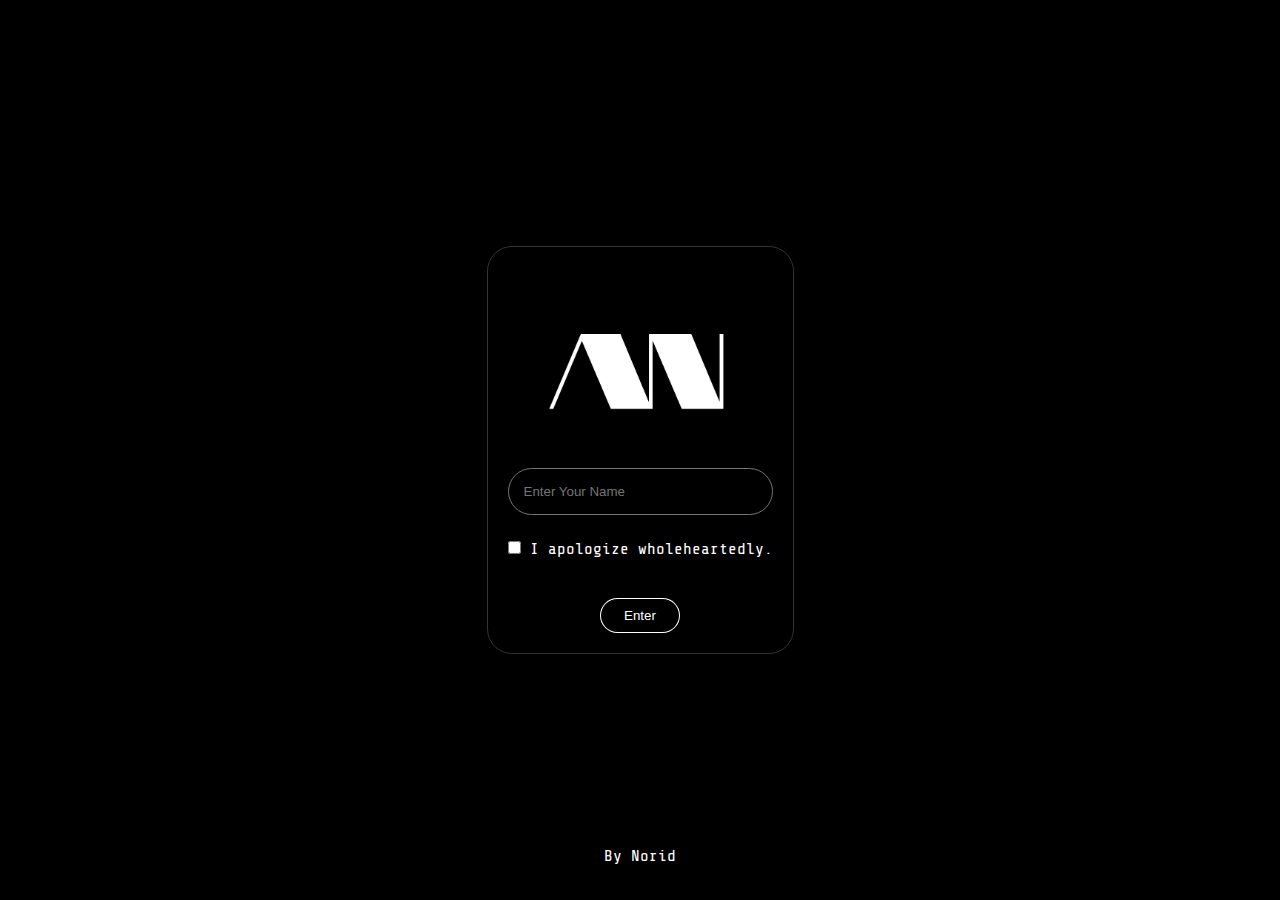
<file: index.html>
<!DOCTYPE html>
<html lang="en">
<head>
    <meta charset="UTF-8">
    <meta name="viewport" content="width=device-width, initial-scale=1.0">
    <title>AN - AymanisNoman</title>
    <link rel="stylesheet" href="styles.css">
    <link rel="preconnect" href="https://fonts.googleapis.com">
    <link rel="preconnect" href="https://fonts.gstatic.com" crossorigin>
    <link href="https://fonts.googleapis.com/css2?family=Share+Tech+Mono&display=swap" rel="stylesheet">
</head>
<body>
    <div class="container">
        <div class="logo">
            <!-- Place your logo here -->
            <img src="an.png" alt="Logo">
        </div>
        <form id="passwordForm">
            <input type="password" id="password" placeholder="Enter Your Name" required>
            <div class="checkbox-container">
                <input type="checkbox" id="agree" required>
                <label for="agree">I apologize wholeheartedly.</label>
            </div>
            <button type="submit" id="submitButton" disabled>Enter</button>
        </form>
    </div>
    <p id="norid">By Norid</p>
    <script src="script.js"></script>
</body>
</html>
</file>
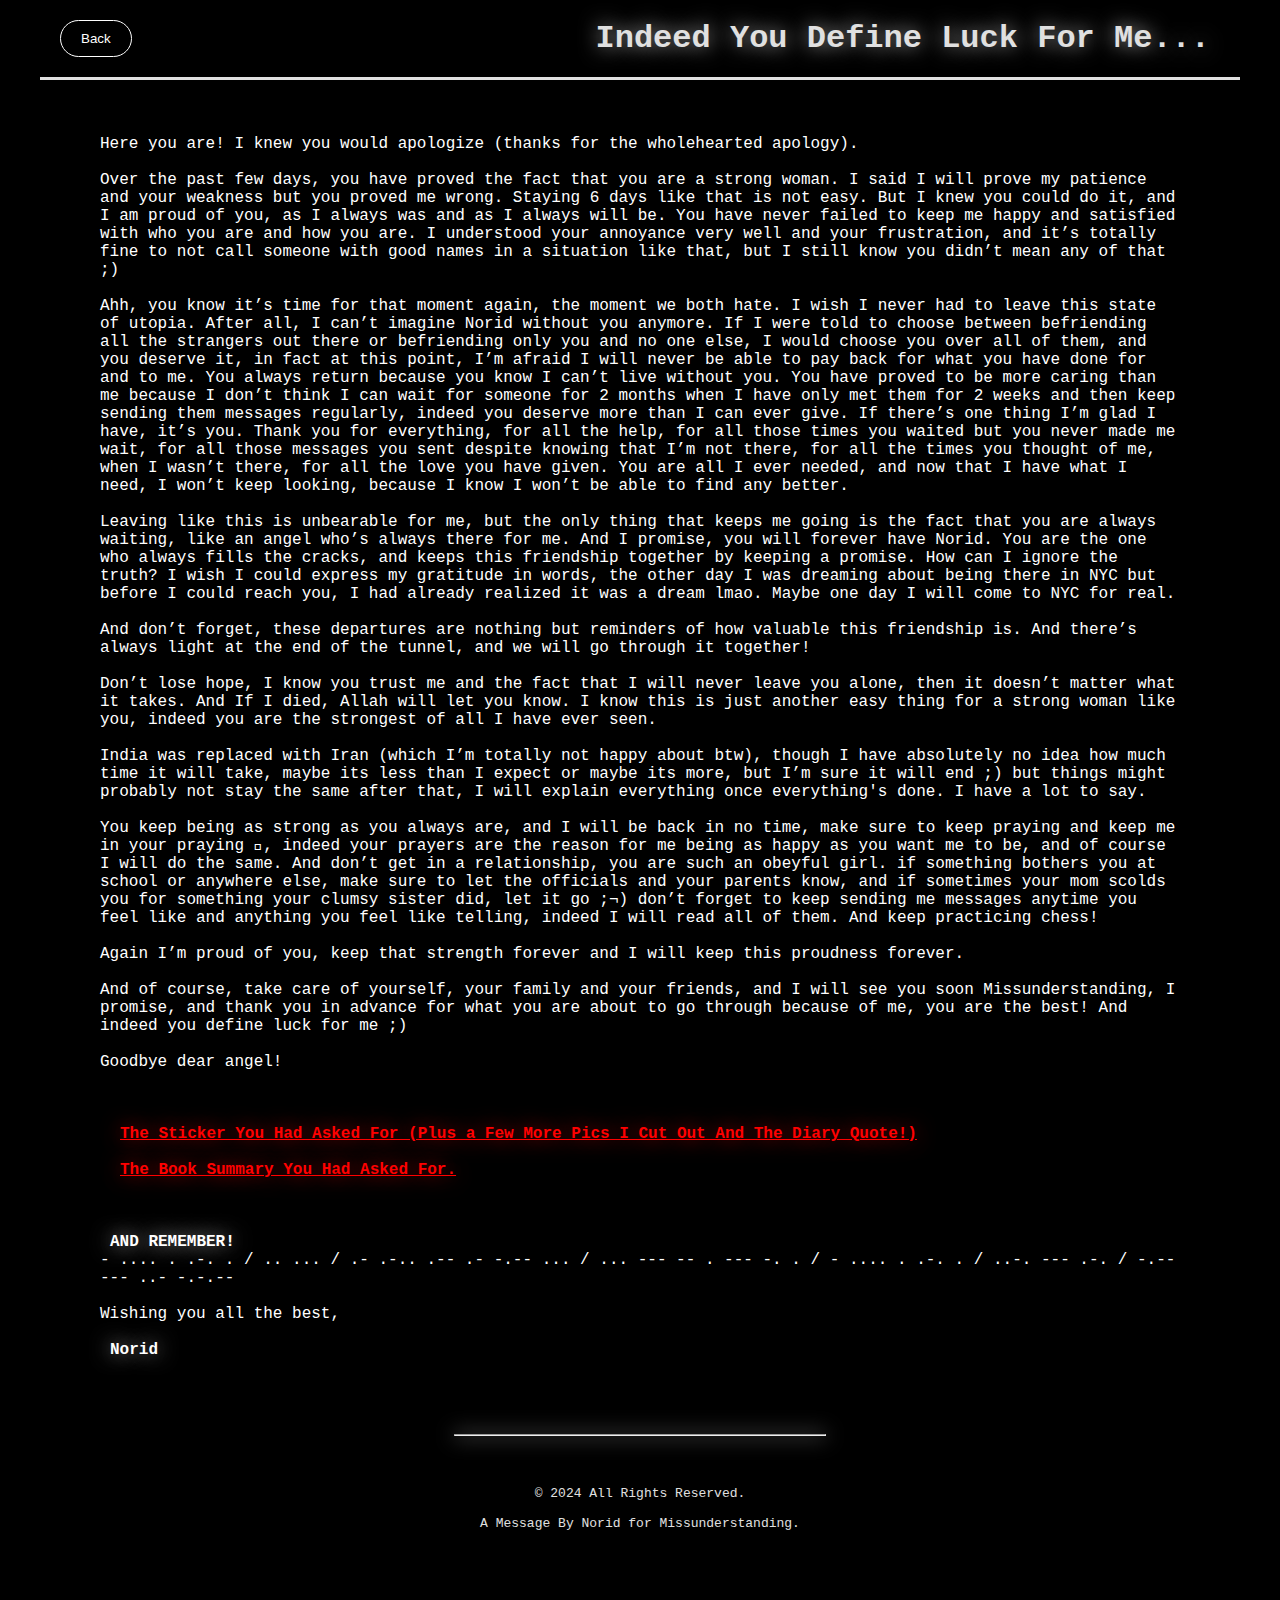
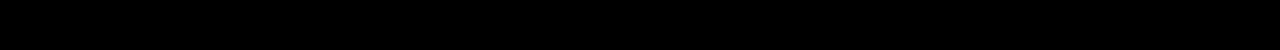
<file: newpage.html>
<!DOCTYPE html>
<html lang="en">

<head>
    <meta charset="UTF-8">
    <meta name="viewport" content="width=device-width, initial-scale=1.0">
    <title>AN - AymanisNoman</title>
    <link rel="stylesheet" href="style1.css">
</head>

<body>
    <div class="navbar">
        <button id="backButton">Back</button>
        <h1><b id="tophead">Indeed You Define Luck For Me...</b></h1>
    </div>
    <div class="container">
        <p id="contentArea">
            Here you are! I knew you would apologize (thanks for the wholehearted apology). <br><br>
            Over the past few days, you have proved the fact that you are a strong woman. I said I will prove my
            patience and your weakness but you proved me wrong. Staying 6 days like that is not easy. But I knew you
            could do it, and I am proud of you, as I always was and as I always will be. You have never failed to keep
            me happy and satisfied with who you are and how you are. I understood your annoyance very well and your
            frustration, and it’s totally fine to not call someone with good names in a situation like that, but I still
            know you didn’t mean any of that ;) <br><br>
            Ahh, you know it’s time for that moment again, the moment we both hate. I wish I never had to leave this
            state of utopia. After all, I can’t imagine Norid without you anymore. If I were told to choose between
            befriending all the strangers out there or befriending only you and no one else, I would choose you over all
            of them, and you deserve it, in fact at this point, I’m afraid I will never be able to pay back for what you
            have done for and to me. You always return because you know I can’t live without you. You have proved to be
            more caring than me because I don’t think I can wait for someone for 2 months when I have only met them for
            2 weeks and then keep sending them messages regularly, indeed you deserve more than I can ever give. If
            there’s one thing I’m glad I have, it’s you. Thank you for everything, for all the help, for all those times
            you waited but you never made me wait, for all those messages you sent despite knowing that I’m not there,
            for all the times you thought of me, when I wasn’t there, for all the love you have given. You are all I
            ever needed, and now that I have what I need, I won’t keep looking, because I know I won’t be able to find
            any better. <br><br>
            Leaving like this is unbearable for me, but the only thing that keeps me going is the fact that you are
            always waiting, like an angel who’s always there for me. And I promise, you will forever have Norid. You are
            the one who always fills the cracks, and keeps this friendship together by keeping a promise. How can I
            ignore the truth? I wish I could express my gratitude in words, the other day I was dreaming about being
            there in NYC but before I could reach you, I had already realized it was a dream lmao. Maybe one day I will
            come to NYC for real. <br><br>
            And don’t forget, these departures are nothing but reminders of how valuable this friendship is. And there’s
            always light at the end of the tunnel, and we will go through it together! <br><br>
            Don’t lose hope, I know you trust me and the fact that I will never leave you alone, then it doesn’t matter
            what it takes. And If I died, Allah will let you know. I know this is just another easy thing for a strong
            woman like you, indeed you are the strongest of all I have ever seen. <br><br>
            India was replaced with Iran (which I’m totally not happy about btw), though I have absolutely no idea how
            much time it will take, maybe its less than I expect or maybe its more, but I’m sure it will end ;) but
            things might probably not stay the same after that, I will explain everything once everything's done. I have
            a lot to say. <br><br>
            You keep being as strong as you always are, and I will be back in no time, make sure to keep praying and
            keep me in your praying , indeed your prayers are the reason for me being as happy as you want me to be,
            and of course I will do the same. And don’t get in a relationship, you are such an obeyful girl. if
            something bothers you at school or anywhere else, make sure to let the officials and your parents know, and
            if sometimes your mom scolds you for something your clumsy sister did, let it go ;¬) don’t forget to keep
            sending me messages anytime you feel like and anything you feel like telling, indeed I will read all of
            them. And keep practicing chess!<br><br>
            Again I’m proud of you, keep that strength forever and I will keep this proudness forever.<br><br>
            And of course, take care of yourself, your family and your friends, and I will see you soon
            Missunderstanding, I promise, and thank you in advance for what you are about to go through because of me,
            you are the best! And indeed you define luck for me ;)<br><br>
            Goodbye dear angel! <br><br>
            <br><br>
            <a href="https://drive.google.com/drive/folders/1UUOhhMQMqppEyGdKDYjzCpcpMTzR9q7y?usp=sharing"
                target="_blank"><b>The Sticker You Had Asked For (Plus a Few More Pics I Cut Out And The Diary Quote!)</b></a><br><br>
            <a href="#" target="_blank"><b>The Book Summary You Had Asked For.</b></a><br><br>
            <br><br>
            <b id="head">AND REMEMBER!</b><br>
            - .... . .-. . / .. ... / .- .-.. .-- .- -.-- ... / ... --- -- . --- -. . / - .... . .-. . / ..-. --- .-. /
            -.-- --- ..- -.-.--
            <br><br>

            Wishing you all the best, <br><br><b id="noridhead">Norid</b>
        </p>
    </div>
    <hr>
    <div id="last">
        <p>© 2024 All Rights Reserved.<br><br>A Message By Norid for Missunderstanding.</p>
    </div>
    <script>
        document.getElementById('backButton').addEventListener('click', () => {
            window.history.back();
        });
    </script>
</body>

</html>
</file>
<file: styles.css>
/* Basic reset */
* {
    margin: 0;
    padding: 0;
    box-sizing: border-box;
}

body {
    font-family: 'Share Tech Mono', monospace;
    display: flex;
    justify-content: center;
    align-items: center;
    height: 100vh;
    background-color: #000000; /* Dark grey background */
    color: #333; /* Dark grey text */
}

.container {
    text-align: center;
    background-color: #000000; /* Black background for the form */
    padding: 20px;
    border-radius: 25px;
    border-style: solid;
    border-width: 1px;
    box-shadow: 0 0 10px rgba(0, 0, 0, 0.1);
    position: relative; /* Required for absolute positioning of child elements */
}

.logo {
    display: flex;
    justify-content: center; /* Center logo horizontally */
}

.logo img {
    max-width: 200px; /* Increased maximum width for the logo */
    height: auto; /* Maintain aspect ratio */
    width: auto; /* Maintain aspect ratio */
}

input[type="password"] {
    width: 100%;
    padding: 15px;
    margin-bottom: 25px;
    border: 1px solid rgb(117, 117, 117);
    border-radius: 25px;
    background-color: black;
    color: white;
}

::-ms-reveal {
    filter: invert(100%);
}

.checkbox-container {
    text-align: left;
    margin-bottom: 40px;
    /* margin-left: 10px; */
    color: rgb(255, 255, 255);
}

button {
    width: 30%;
    padding: 10px 20px;
    background-color: rgb(255, 255, 255); /* White button */
    color: rgb(0, 0, 0); /* Black text */
    border: none;
    border-radius: 25px;
    cursor: pointer;
}

button:disabled {
    background-color: black; /* Disabled button color */
    box-shadow: 0px 0px 0px 1px rgb(255, 255, 255) inset;
    color: white;
    cursor: not-allowed;
}

#norid {
    position: absolute; /* Absolute positioning */
    bottom: 35px; /* Distance from the bottom of the container */
    left: 50%; /* Center horizontally */
    transform: translateX(-50%); /* Center horizontally */
    color: white;
    font-size: 16px; /* Optional: adjust the font size if needed */
}
</file>
<file: style1.css>
/* Basic reset */
* {
    margin: 0px 10px;
    padding: 0;
    box-sizing: border-box;
}

body {
    font-family: 'Share Tech Mono', monospace;
    background-color: #000000; /* Dark background color */
    color: #e0e0e0; /* Light text color */
    display: flex;
    flex-direction: column;
    height: 100vh;
}

.navbar {
    /* background-color: rgb(0, 0, 0); Dark grey background for navbar */
    padding: 10px;
    color: #e0e0e0; /* Light text color for navbar */
    display: flex;
    align-items: center;
    justify-content: space-between;
    margin-right: 20px;
    margin-left: 20px;
    margin-top: 10px;
    margin-bottom: 10px;
    border: solid;
    border-left: 50px;
    border-right: 50px;
    border-top: 50px;
    border-width: 100%;
    padding-bottom: 20px;
}

.navbar button {
    padding: 10px 20px;
    background-color: transparent;
    color: rgb(255, 255, 255); /* White text */
    border: solid;
    border-width: 1px;
    border-radius: 25px;
    cursor: pointer;
}

.navbar button:hover {
    background-color: rgb(255, 255, 255); /* Light grey on hover */
    color: black;
    transition-duration: 0.3s;
}

.container {
    flex: 1;
    display: flex;
    margin-top: 25px;
    margin-left: 50px;
    margin-right: 50px;
    margin-bottom: 25px;
    padding: 20px;
}

textarea {
    width: 100%;
    height: 100%;
    padding: 20px;
    border: solid;
    border-radius: 5px;
    border-width: 1px;
    background-color: rgb(0, 0, 0); /* Dark background for textarea */
    color: #e0e0e0; /* Light text color for textarea */
    resize: none; /* Disable resizing */
    font-family: 'Share Tech Mono', monospace;
    font-size: 16px;
}

#contentArea {
    color: white;
    margin-bottom: 30px;
}

#last {
    text-align: center;
    padding: 50px;
    font-size: 13px;
}

hr {
    width: 30%;
    align-self: center;
    box-shadow: 0px 0px 20px white;
}

a {
    color: red;
    text-shadow: 0px 0px 20px rgba(255, 0, 0, 0.671);
}

#head {
    text-shadow: 0px 0px 20px rgba(255, 255, 255, 0.671);

}

#noridhead {
    text-shadow: 0px 0px 20px rgba(255, 255, 255, 0.671);
}

#tophead {
    text-shadow: 0px 0px 20px rgba(255, 255, 255, 0.671); 
}
</file>
